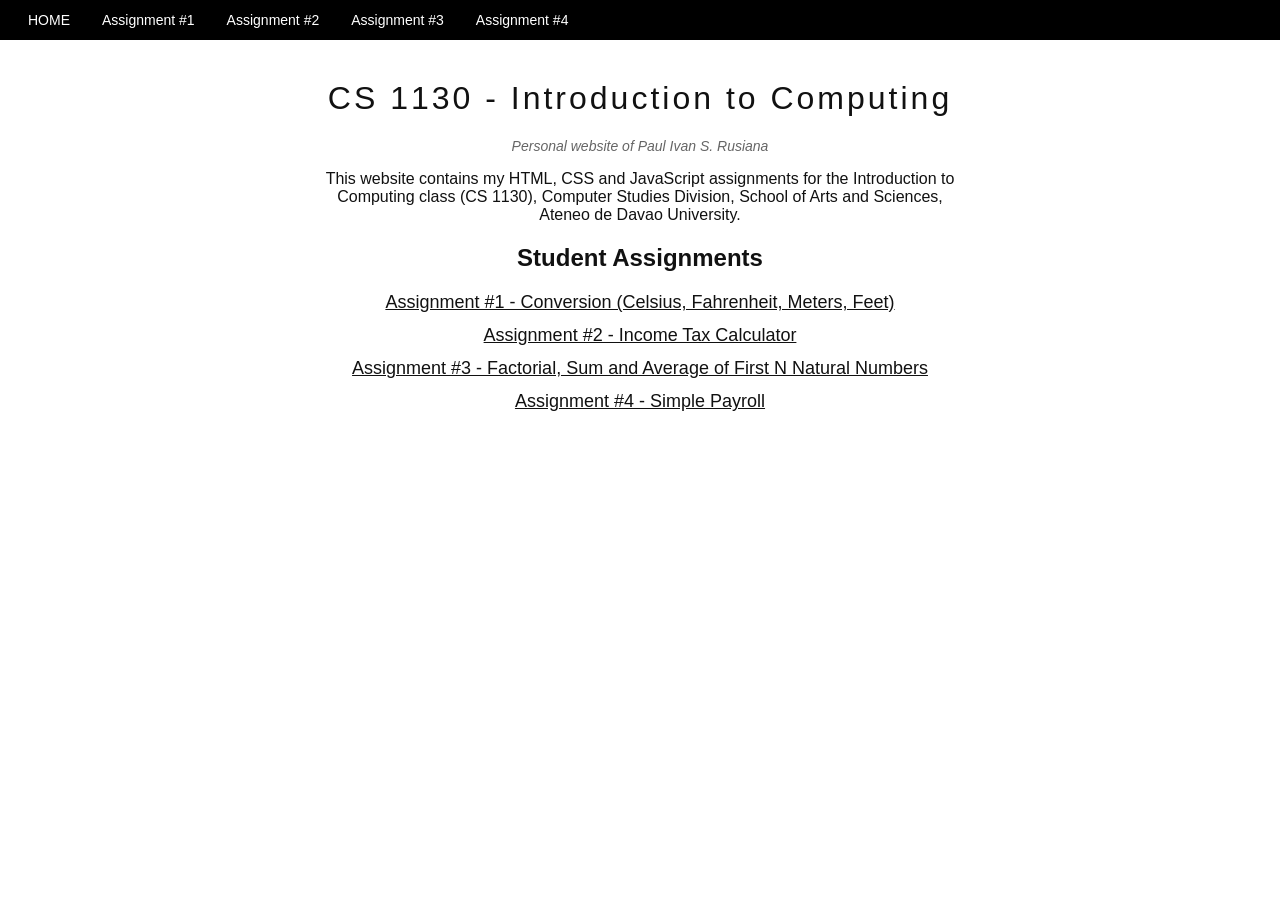
<file: index.html>
<!DOCTYPE html>
<html lang="en">
<head>
<meta charset="UTF-8">
<meta name="viewport" content="width=device-width, initial-scale=1">
<title>CS 1130 - Paul Ivan S. Rusiana</title>
<link rel="stylesheet" href="style.css">
</head>
<body>
<nav>
  <a href="index.html">HOME</a>
  <a href="assignment1.html">Assignment #1</a>
  <a href="assignment2.html">Assignment #2</a>
  <a href="assignment3.html">Assignment #3</a>
  <a href="assignment4.html">Assignment #4</a>
</nav>
<main>
  <h1>CS 1130 - Introduction to Computing</h1>
  <p class="sub">Personal website of Paul Ivan S. Rusiana</p>
  <p>This website contains my HTML, CSS and JavaScript assignments for the Introduction to Computing class (CS 1130), Computer Studies Division, School of Arts and Sciences, Ateneo de Davao University.</p>

  <h2>Student Assignments</h2>
  <ul class="list">
    <li><a href="assignment1.html">Assignment #1 - Conversion (Celsius, Fahrenheit, Meters, Feet)</a></li>
    <li><a href="assignment2.html">Assignment #2 - Income Tax Calculator</a></li>
    <li><a href="assignment3.html">Assignment #3 - Factorial, Sum and Average of First N Natural Numbers</a></li>
    <li><a href="assignment4.html">Assignment #4 - Simple Payroll</a></li>
  </ul>
</main>
</body>
</html>
</file>
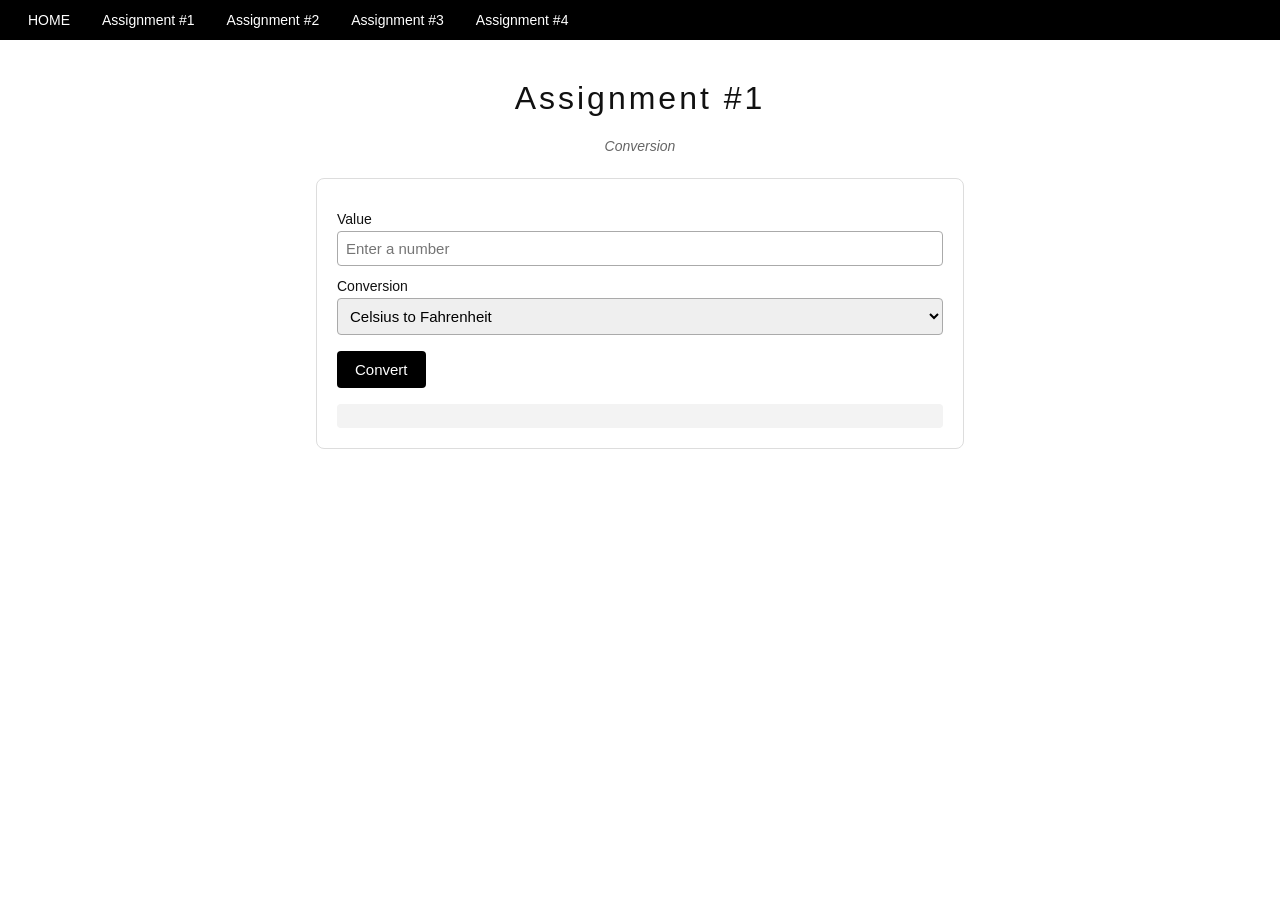
<file: assignment1.html>
<!DOCTYPE html>
<html lang="en">
<head>
<meta charset="UTF-8">
<meta name="viewport" content="width=device-width, initial-scale=1">
<title>Assignment #1 - Conversion</title>
<link rel="stylesheet" href="style.css">
</head>
<body>
<nav>
  <a href="index.html">HOME</a>
  <a href="assignment1.html">Assignment #1</a>
  <a href="assignment2.html">Assignment #2</a>
  <a href="assignment3.html">Assignment #3</a>
  <a href="assignment4.html">Assignment #4</a>
</nav>
<main>
  <h1>Assignment #1</h1>
  <p class="sub">Conversion</p>
  <div class="card">
    <label for="value">Value</label>
    <input type="number" id="value" step="any" placeholder="Enter a number">
    <label for="type">Conversion</label>
    <select id="type">
      <option value="c2f">Celsius to Fahrenheit</option>
      <option value="f2c">Fahrenheit to Celsius</option>
      <option value="m2ft">Meters to Feet</option>
      <option value="ft2m">Feet to Meters</option>
    </select>
    <button onclick="convert()">Convert</button>
    <div class="result" id="result"></div>
  </div>
</main>
<script>
function convert() {
  var v = parseFloat(document.getElementById("value").value);
  var t = document.getElementById("type").value;
  var out = document.getElementById("result");
  if (isNaN(v)) { out.textContent = "Please enter a valid number."; return; }
  var r;
  if (t === "c2f") r = v + " °C = " + (v * 9 / 5 + 32).toFixed(2) + " °F";
  else if (t === "f2c") r = v + " °F = " + ((v - 32) * 5 / 9).toFixed(2) + " °C";
  else if (t === "m2ft") r = v + " m = " + (v * 3.28084).toFixed(2) + " ft";
  else r = v + " ft = " + (v / 3.28084).toFixed(2) + " m";
  out.textContent = r;
}
</script>
</body>
</html>
</file>
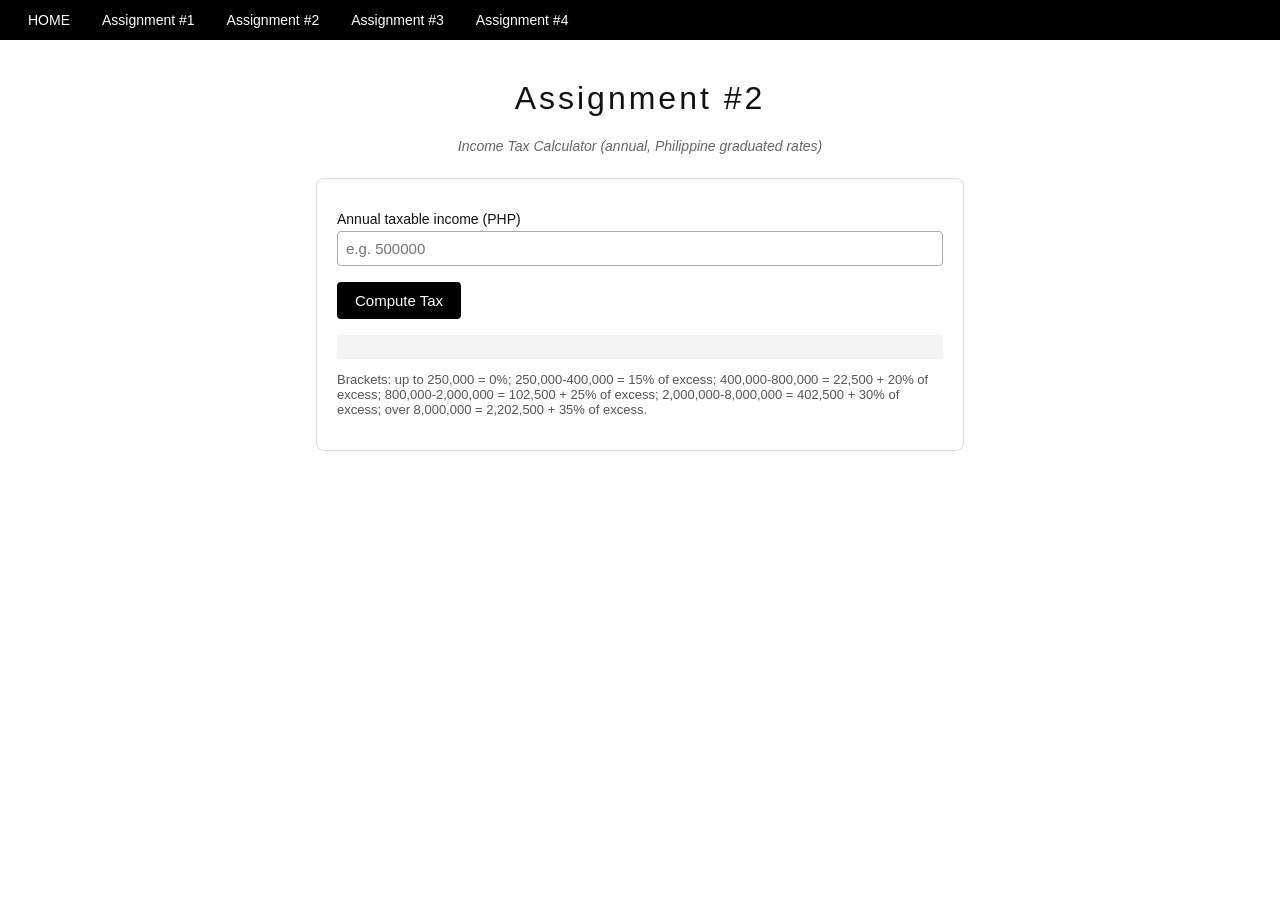
<file: assignment2.html>
<!DOCTYPE html>
<html lang="en">
<head>
<meta charset="UTF-8">
<meta name="viewport" content="width=device-width, initial-scale=1">
<title>Assignment #2 - Income Tax Calculator</title>
<link rel="stylesheet" href="style.css">
</head>
<body>
<nav>
  <a href="index.html">HOME</a>
  <a href="assignment1.html">Assignment #1</a>
  <a href="assignment2.html">Assignment #2</a>
  <a href="assignment3.html">Assignment #3</a>
  <a href="assignment4.html">Assignment #4</a>
</nav>
<main>
  <h1>Assignment #2</h1>
  <p class="sub">Income Tax Calculator (annual, Philippine graduated rates)</p>
  <div class="card">
    <label for="income">Annual taxable income (PHP)</label>
    <input type="number" id="income" min="0" step="any" placeholder="e.g. 500000">
    <button onclick="computeTax()">Compute Tax</button>
    <div class="result" id="result"></div>
    <p style="font-size:13px;color:#555">
      Brackets: up to 250,000 = 0%; 250,000-400,000 = 15% of excess; 400,000-800,000 = 22,500 + 20% of excess;
      800,000-2,000,000 = 102,500 + 25% of excess; 2,000,000-8,000,000 = 402,500 + 30% of excess;
      over 8,000,000 = 2,202,500 + 35% of excess.
    </p>
  </div>
</main>
<script>
function computeTax() {
  var income = parseFloat(document.getElementById("income").value);
  var out = document.getElementById("result");
  if (isNaN(income) || income < 0) { out.textContent = "Please enter a valid income."; return; }
  var tax;
  if (income <= 250000) tax = 0;
  else if (income <= 400000) tax = (income - 250000) * 0.15;
  else if (income <= 800000) tax = 22500 + (income - 400000) * 0.20;
  else if (income <= 2000000) tax = 102500 + (income - 800000) * 0.25;
  else if (income <= 8000000) tax = 402500 + (income - 2000000) * 0.30;
  else tax = 2202500 + (income - 8000000) * 0.35;
  var fmt = function (n) { return n.toLocaleString("en-PH", { minimumFractionDigits: 2, maximumFractionDigits: 2 }); };
  out.textContent = "Taxable income: PHP " + fmt(income) + "\nIncome tax: PHP " + fmt(tax) + "\nNet income: PHP " + fmt(income - tax);
}
</script>
</body>
</html>
</file>
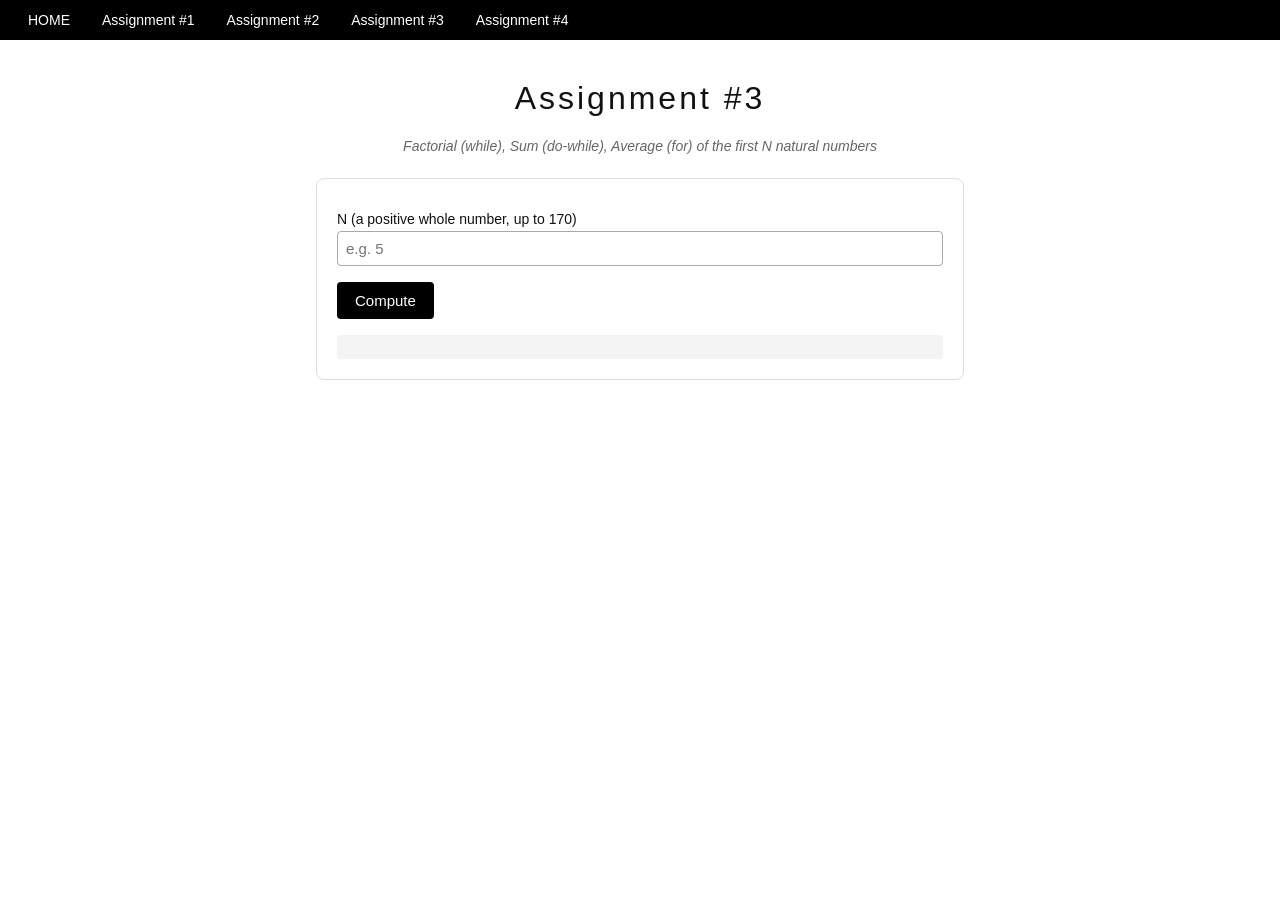
<file: assignment3.html>
<!DOCTYPE html>
<html lang="en">
<head>
<meta charset="UTF-8">
<meta name="viewport" content="width=device-width, initial-scale=1">
<title>Assignment #3 - Loops</title>
<link rel="stylesheet" href="style.css">
</head>
<body>
<nav>
  <a href="index.html">HOME</a>
  <a href="assignment1.html">Assignment #1</a>
  <a href="assignment2.html">Assignment #2</a>
  <a href="assignment3.html">Assignment #3</a>
  <a href="assignment4.html">Assignment #4</a>
</nav>
<main>
  <h1>Assignment #3</h1>
  <p class="sub">Factorial (while), Sum (do-while), Average (for) of the first N natural numbers</p>
  <div class="card">
    <label for="n">N (a positive whole number, up to 170)</label>
    <input type="number" id="n" min="1" max="170" step="1" placeholder="e.g. 5">
    <button onclick="run()">Compute</button>
    <div class="result" id="result"></div>
  </div>
</main>
<script>
function run() {
  var n = parseInt(document.getElementById("n").value, 10);
  var out = document.getElementById("result");
  if (isNaN(n) || n < 1 || n > 170) { out.textContent = "Please enter a whole number from 1 to 170."; return; }

  // Factorial using a while loop
  var fact = 1, i = 1;
  while (i <= n) { fact *= i; i++; }

  // Sum using a do-while loop
  var sum = 0, j = 1;
  do { sum += j; j++; } while (j <= n);

  // Average using a for loop
  var total = 0;
  for (var k = 1; k <= n; k++) { total += k; }
  var avg = total / n;

  out.textContent = "Factorial of " + n + " (while loop): " + fact +
    "\nSum of first " + n + " natural numbers (do-while loop): " + sum +
    "\nAverage of first " + n + " natural numbers (for loop): " + avg;
}
</script>
</body>
</html>
</file>
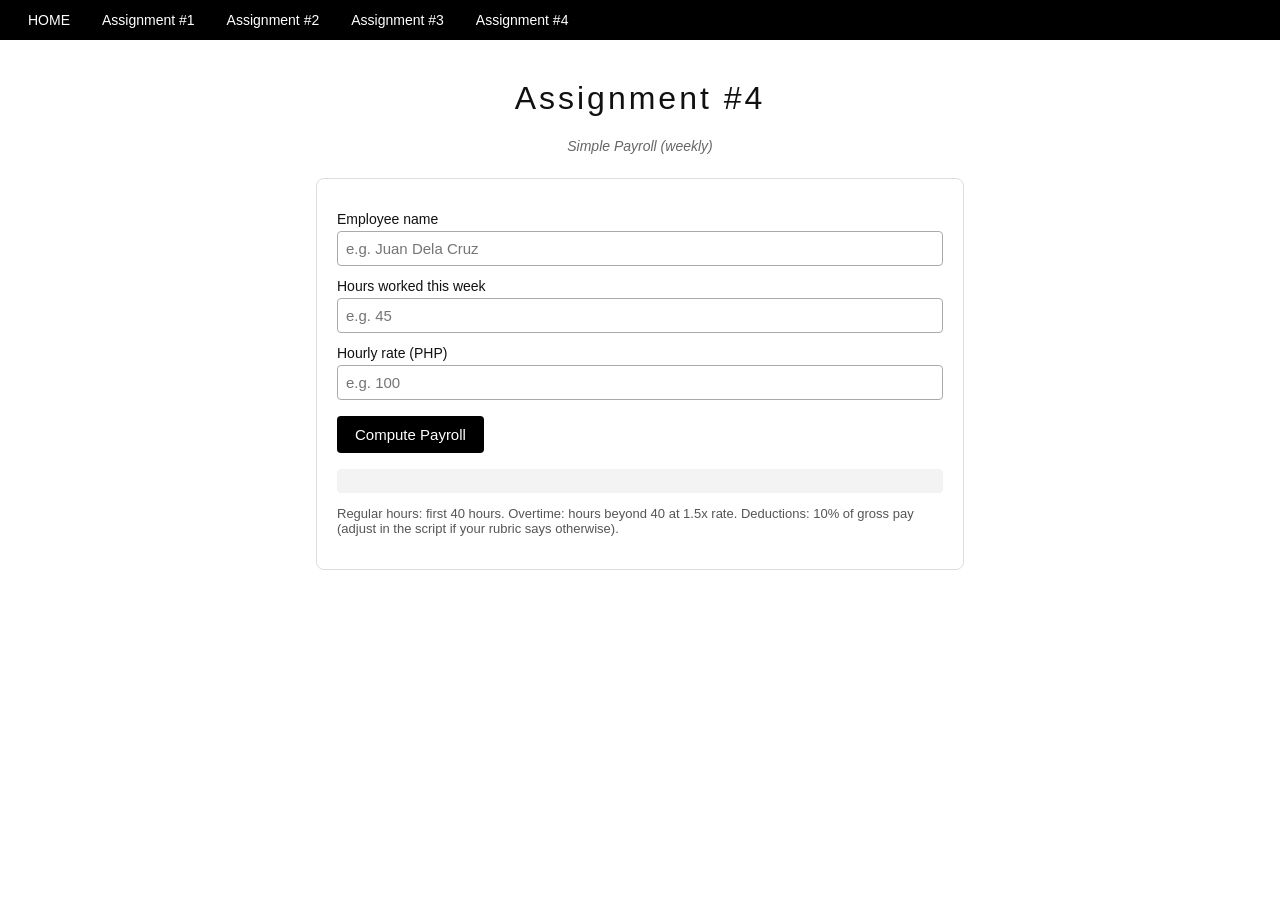
<file: assignment4.html>
<!DOCTYPE html>
<html lang="en">
<head>
<meta charset="UTF-8">
<meta name="viewport" content="width=device-width, initial-scale=1">
<title>Assignment #4 - Simple Payroll</title>
<link rel="stylesheet" href="style.css">
</head>
<body>
<nav>
  <a href="index.html">HOME</a>
  <a href="assignment1.html">Assignment #1</a>
  <a href="assignment2.html">Assignment #2</a>
  <a href="assignment3.html">Assignment #3</a>
  <a href="assignment4.html">Assignment #4</a>
</nav>
<main>
  <h1>Assignment #4</h1>
  <p class="sub">Simple Payroll (weekly)</p>
  <div class="card">
    <label for="name">Employee name</label>
    <input type="text" id="name" placeholder="e.g. Juan Dela Cruz">
    <label for="hours">Hours worked this week</label>
    <input type="number" id="hours" min="0" step="any" placeholder="e.g. 45">
    <label for="rate">Hourly rate (PHP)</label>
    <input type="number" id="rate" min="0" step="any" placeholder="e.g. 100">
    <button onclick="payroll()">Compute Payroll</button>
    <div class="result" id="result"></div>
    <p style="font-size:13px;color:#555">
      Regular hours: first 40 hours. Overtime: hours beyond 40 at 1.5x rate. Deductions: 10% of gross pay (adjust in the script if your rubric says otherwise).
    </p>
  </div>
</main>
<script>
var REGULAR_HOURS = 40;
var OT_MULTIPLIER = 1.5;
var DEDUCTION_RATE = 0.10;

function payroll() {
  var name = document.getElementById("name").value.trim();
  var hours = parseFloat(document.getElementById("hours").value);
  var rate = parseFloat(document.getElementById("rate").value);
  var out = document.getElementById("result");
  if (!name || isNaN(hours) || isNaN(rate) || hours < 0 || rate < 0) {
    out.textContent = "Please fill in all fields with valid values.";
    return;
  }
  var regHours = Math.min(hours, REGULAR_HOURS);
  var otHours = Math.max(hours - REGULAR_HOURS, 0);
  var regPay = regHours * rate;
  var otPay = otHours * rate * OT_MULTIPLIER;
  var gross = regPay + otPay;
  var deductions = gross * DEDUCTION_RATE;
  var net = gross - deductions;
  var f = function (n) { return "PHP " + n.toLocaleString("en-PH", { minimumFractionDigits: 2, maximumFractionDigits: 2 }); };
  out.textContent = "Employee: " + name +
    "\nRegular pay (" + regHours + " hrs): " + f(regPay) +
    "\nOvertime pay (" + otHours + " hrs): " + f(otPay) +
    "\nGross pay: " + f(gross) +
    "\nDeductions (" + (DEDUCTION_RATE * 100) + "%): " + f(deductions) +
    "\nNet pay: " + f(net);
}
</script>
</body>
</html>
</file>
<file: style.css>
* { box-sizing: border-box; }
body { margin: 0; font-family: Lato, Arial, sans-serif; color: #111; background: #fff; }
nav { background: #000; padding: 0 12px; display: flex; flex-wrap: wrap; }
nav a { color: #fff; text-decoration: none; padding: 12px 16px; font-size: 14px; }
nav a:hover { background: #333; }
main { max-width: 680px; margin: 40px auto; padding: 0 16px; text-align: center; }
h1 { letter-spacing: 3px; font-weight: 400; }
.sub { color: #666; font-style: italic; font-size: 14px; }
.card { text-align: left; border: 1px solid #ddd; border-radius: 8px; padding: 20px; margin-top: 24px; }
label { display: block; margin: 12px 0 4px; font-size: 14px; }
input, select { width: 100%; padding: 8px; font-size: 15px; border: 1px solid #aaa; border-radius: 4px; }
button { margin-top: 16px; padding: 10px 18px; font-size: 15px; background: #000; color: #fff; border: 0; border-radius: 4px; cursor: pointer; }
button:hover { background: #333; }
.result { margin-top: 16px; padding: 12px; background: #f3f3f3; border-radius: 4px; white-space: pre-line; min-height: 24px; }
ul.list { list-style: none; padding: 0; }
ul.list li { margin: 12px 0; font-size: 18px; }
ul.list a { color: #111; }
.due { margin-top: 32px; font-size: 20px; }
</file>
